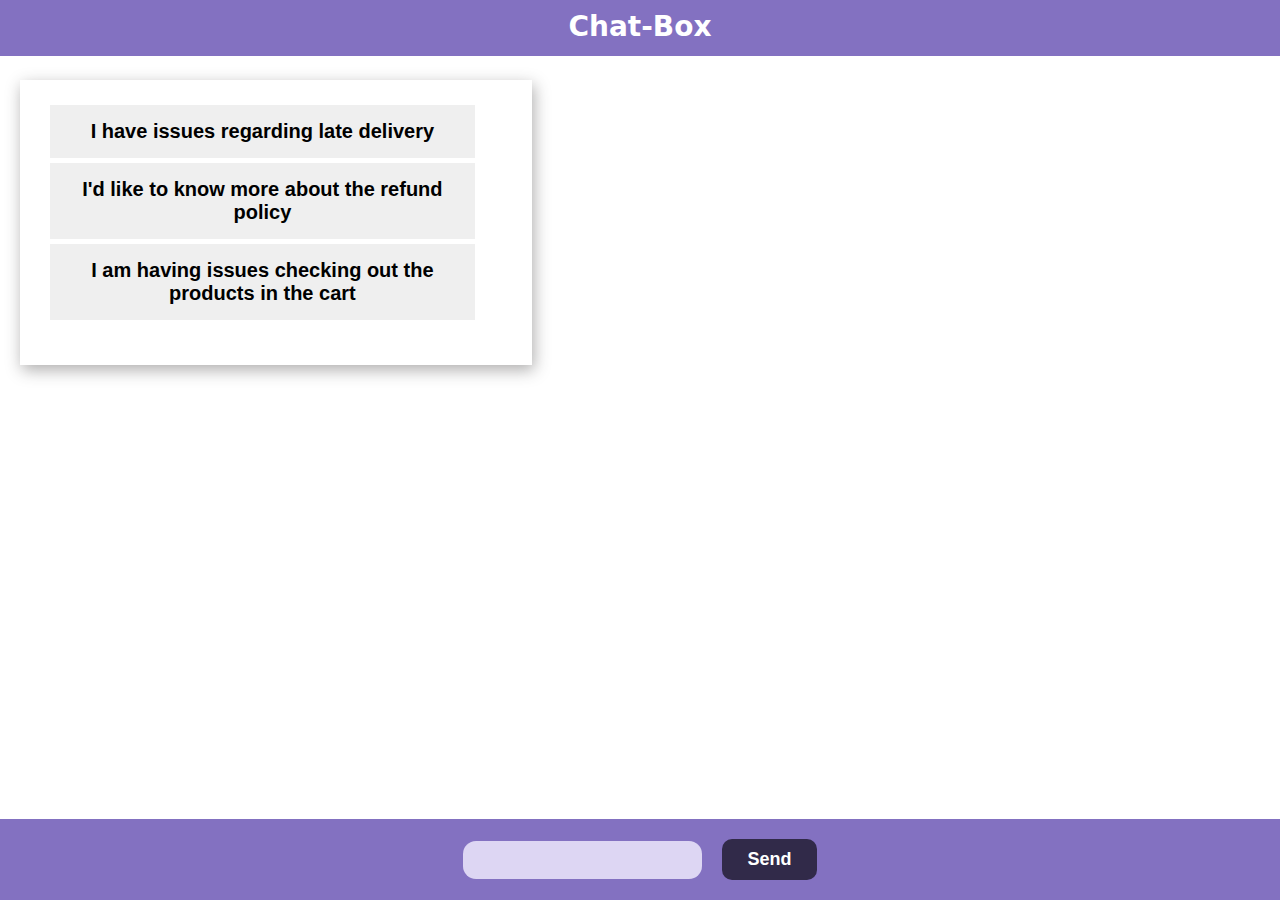
<file: all-project-combined/chat.html>
<!DOCTYPE html>
<html>
    <head>
        <meta charset="UTF-8">
        <meta name="viewport" content="width= device-width,initial-scale = 1.0">
        <title>Chat-App</title>
        <link rel="stylesheet" href="./chat.css">
    </head>
    <body>
        <div class="chat-container">
            <nav class="chat-nav">
                <div onclick="window.location.href = './index.html'" style="margin-right: 100px; margin-left: 10px;" class="back">
                  <img src="./back.png" alt="" width="30px">
                </div>
                <div>
                    <h2>Chat-Box</h2>
                </div>
            </nav>
            <div class="message-container">
               
            </div>
            <div class="chat-otpions">
                <button id="hello" onclick="hello()">I have issues regarding late delivery</button>
                <button id="sam" onclick="sam()">I'd like to know more about the refund policy</button>
                <button id="Json" onclick="json()">I am having issues checking out the products in the cart</button>
            </div>
            <div class="footer">
                <div>
                    <input type="text" id="text" class="text">
                </div>
                <div style="margin-left: 20px;">
                    <button type="button" id="send">Send</button>
                </div>
            </div>
        </div>

        <script src="./chat.js"></script>
    </body>
</html>
</file>
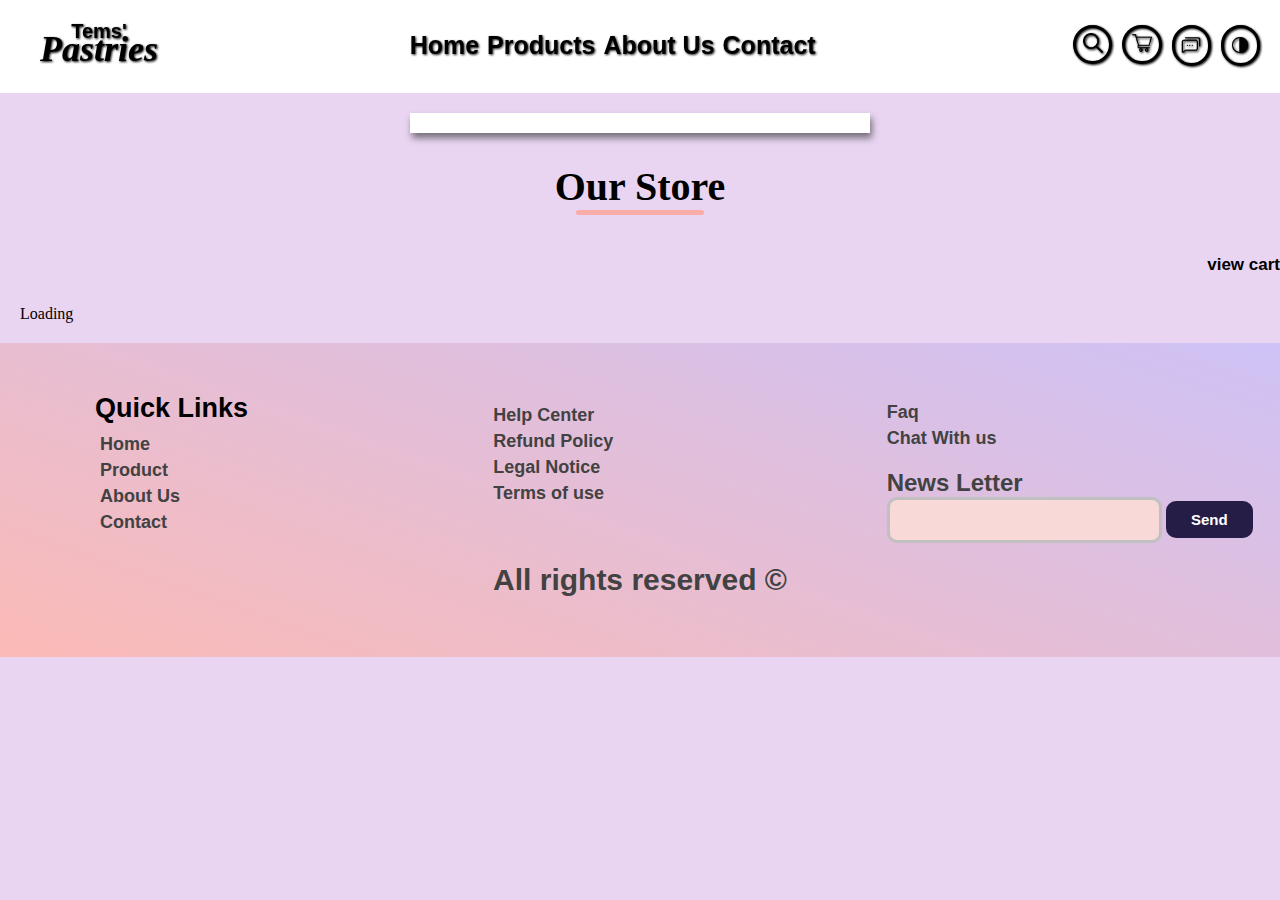
<file: all-project-combined/products.html>
<!DOCTYPE html>
<html>
    <head>
        <meta charset="UTF-8">
        <meta name="viewport" content="width = device-width, initial-scale = 1.0">
        <title>Products</title>
        <link rel="stylesheet" href="./products.css">
       <script src="https://ajax.googleapis.com/ajax/libs/jquery/3.6.3/jquery.min.js"></script>
    </head>
    <body>
        <div class="nav-body-background">
            <div class="idk">
                <!-- Nav container -->
           <nav class="nav-container">
               <!-- logo container -->
               <div class="logo-container" data-aos="fade-down" data-aos-duration="1000">
                   <!--logo-content-->
                   <div>
                    <h4>Tems'</h4>
                    <h1>Pastries</h1>
                </div>
               </div>
               <!-- Pages-Container-->
               <div class="pages-container"  data-aos="fade-down" data-aos-duration="1800">
                   <a href="./index.html"  data-aos="fade-down" data-aos-duration="2000">Home</a>
                   <a href="./index.html"  data-aos="fade-down" data-aos-duration="2200">Products</a>
                   <a href="./index.html"  data-aos="fade-down" data-aos-duration="2400">About Us</a>
                   <a href="./index.html"  data-aos="fade-down" data-aos-duration="2600">Contact</a>
               </div>
               <!-- nav-icons-container -->
               <div class="nav-icons-container"  data-aos="fade-down" data-aos-duration="2800">
                   <!-- nav-icons -->
   
                   <!-- 1 -->
                   <div class="search-icon-container">
                       <button class="search-items icons" id="search">
                           <img src="./search (1).png" alt="" width="20px">
                       </button>
                   </div>
   
                   <!-- 2 -->
                   <div class="shopping-container">
                       <button class="shopping icons" id="cart">
                           <img src="./shopping-cart.png" alt="" width="20px">
                       </button>
                       <div class="cart-notification"></div>
                   </div>
   
                   <!-- 3 -->
                   <div class="message-icon-container">
                       <button class="icons" onclick="window.location.href = './chat.html'">
                           <img src="./message.png" alt="" width="20px" style="padding-top: 2px;">
                       </button>
                   </div>
   
                    <!-- 4 -->
                    <div class="darkmode-icon-container">
                       <button class="darkmode icons">
                           <img src="./dark-mode.png" alt="" width="20px" style="padding-top: 2px;">
                       </button>
                   </div>
               </div>
               <!--navigation bars-->
               <div class="navigation-bar-container" data-aos="fade-down" data-aos-duration="2700">
                   <div class="bar1"></div>
                   <div class="bar2"></div>
                   <div class="bar3"></div>
               </div>
           </nav>
           <!-- phone screen navs -->
           <div class="pages-container-800px"data-aos="fade-left" data-aos-duration="2700" >
               <div class="page">
                   <a href="./index.html">Home</a>
               </div>
               <div class="page">
                   <a href="./index.html">Products</a>
               </div>
               <div class="page">
                   <a href="./index.html">About Us</a>
               </div>
               <div class="page">
                   <a href="./index.html">Contact</a>
               </div>
           </div>
       </div>
           <!-- End of Nav -->

             <!--input Field -->
        <div class="input-containe">
            <input type="text" class="search" id="input" placeholder="Search" style="display: none;">
        </div>

        <!--state(to keep track of every action done on the website)-->
        <div class="state-container">
            <h3 class="state-content">State Tracker</h3>
        </div>

    </div>
        <div class="container-store">
            <div class="products-container">
                <div class="header">
                    <div class="nav">
                        <h1 class="nav-title">Our Store</h1>
                         <div class="underline"></div>
                    </div>
                    <p style="text-align: end; font-size: 17px; font-family: 'Trebuchet MS', 'Lucida Sans Unicode', 'Lucida Grande', 'Lucida Sans', Arial, sans-serif;
                    font-weight: 900; cursor: pointer; user-select: none;" class="view-cart">view cart</p>
                </div>
            </div>
                <div class="product-container">Loading</div>
    
        </div>
             
        <div class="all-cart-items">
            <div class="display-cart-items">
                <div class="close-cart-container">
                    <button class="close-cart">X</button>
                </div>
                <div class="title-container">
                    <div class="title">Your Bag</div>
                </div>
                <div class="checkout-container">
                    <div class="total-amount-container">
                        <div class="total-amount-label"> 
                            <p>Total Bill:</p>
                        </div>
                       <div class="total-amount" id=`${id}`>
                         <h3 id="total-amount">1200</h3>
                    </div>
                    </div>
                    <div class="check-out-container" >
                        <div class="checkout-btn buttons">
                            <button onclick="checkOut()" style="cursor: pointer;">Check Out</button>
                        </div>
                        <div class="clear-cart-btn buttons">
                            <button onclick="clearAllItemsInCart()" style="cursor: pointer;">Clear Cart</button>
                        </div>
                    </div>
                </div>
            </div>
                <div class="display-cart">

                    <h1>Cart is Empty</h1>
                </div>
            </div>

            <div class="main-form-container">
                <div class="close-form-container">
                    <button class="close-form">X</button>
                </div>
                <div class="check-out-form-container">
                    <div class="check-out-title-container">
                        <h1 class="check-out-title">Check Out Form</h1>
                    </div>
                    
                    <div class="check-out-form">
                        <div class="name-container">
                            <label for="name">Enter your Fullname</label>
                            <input type="text" class="form-check-out" name="name" id="name">
                        </div>
    
                        <div class="email-container">
                            <label for="email">Enter your Email</label>
                            <input type="text" class="form-check-out" name="email" id="email">
                        </div>
    
                        <div class="address-container">
                            <label for="address">Enter your Address</label>
                            <input type="text" class="form-check-out" name="address" id="address">
                        </div>
    
                        <div class="phone-container">
                            <label for="phone">Enter your Phone-number</label>
                            <input type="text" class="form-check-out" name="phone" id="phone">
                        </div>
    
                        <div class="check-out-btn-container">
                            <button class="check-out-btn" style="border: none;">Confirm Check-out</button>
                        </div>
                    </div>
                </div>
            </div>
        </div>
    </div>
</div>

            <div style="margin-top: 20px;" class="footer-all-container">
                <footer class="footer">
                    <div class="footer-container">
                         <div>
                             <h2 class="quicklink">Quick Links</h2>
                             <a href="./index.html">Home</a>
                             <a href="./index.html">Product</a>
                             <a href="./index.html">About Us</a>
                             <a href="./index.html">Contact</a>
                         </div>
                         <div style="margin-top: 7px;">
                             <a href="#">Help Center</a>
                             <a href="#">Refund Policy</a>
                             <a href="#">Legal Notice</a>
                             <a href="#">Terms of use</a>
                         </div>
         
                         <div style="margin-top: 4px;">
                             <a href="#">Faq</a>
                             <a href="#">Chat With us</a>
                            <div class="news-letter-container">
                             <h3 class="news-letter">News Letter</h3>
                             <input type="text" name="" id="" class="news-letter-textfield">
                             <button class="news-letter-btn" >Send</button>
                            </div>
                         </div>
                    </div>
                    <div style="text-align: center;">
                    <h3 class="last-text">All rights reserved &copy;<span class="current-date"></span> </h3>
                    <!--Footer Icons -->
                    <div class="footer-icon">
         
                     <!--icon-1-->
                     <div class="shopping-container" style="margin-left: 10px;">
                         <button class="icons" id="cart" >
                             <img src="./shopping-cart.png" alt="" width="20px">
                         </button>
                         <div class="cart-notification"></div>
                     </div>
         
                     <!--icon-2-->
                     <div class="message-icon-container" style="margin-left: 10px;">
                        <button  class="icons">
                         <img src="./message.png" alt="" width="20px" style="padding-top: 2px;" onclick="window.location.href= './chat.html'">
                        </button>
                     </div>
         
                      <!--icon-3-->
                      <div class="darkmode-icon-container" style="margin-left: 10px;">
                        <button class="darkmode icons">
                             <img src="./dark-mode.png" alt=""  width="20px" style="padding-top: 2px;">
                        </button>
                     </div>
         
                      <!--icon-4-->
                      <div style="margin-left: 10px;">
                         <button  class="icons">
                             <img src="./linkedin.png" alt="" width="20px" style="padding-top: 2px;">
                         </button>
                     </div>
                    </div>
                    </div>
         
                 </footer>
            </div>

        <script src="./product.js"></script>
        <script src="./products.js"></script>
    </body>
</html>
</file>
<file: all-project-combined/chat.css>
*{
    margin: 0;
    padding: 0;
    box-sizing: border-box;
}
:root{
    --first-color: #312a49;
    --second-color: #FAACA8;
    --third-color:#DDD6F3;
    --fourth-color: #c0b0f4;
    --gradient: linear-gradient(19deg, #FAACA8 20%, #cac0ed 100%);
}
::selection{
    background-color: #8371c1;
    color: #fff;
} 
.chat-nav{
    background-color:#8371c1;
    color: #FFf;
    padding: 10px;
    position: fixed;
    padding-bottom: 13px;
    top: 0;
    right: 0;
    left: 0;
   display: block;
   text-align: center;
}
.back{
    display: none;
}
.chat-nav h2{
    /* letter-spacing: 1px; */
    font-size: 28px;
    font-weight: 700;
   font-family: system-ui, -apple-system, BlinkMacSystemFont, 
   'Segoe UI', Roboto, Oxygen, Ubuntu, Cantarell, 'Open Sans', 'Helvetica Neue', sans-serif;
}
.message-container{
    margin-top: 80px;
    
}
.footer{
    position: fixed;
    bottom: 0px;
    left: 0;
    right:0;
    background-color: #8371c1;
    padding: 20px;
    display: flex;
    justify-content: center;
    align-items: center;
}
.footer input{
    width: 100%;
    border-radius: 13px;
    border: none;
    background-color: var(--third-color);
    padding-bottom: 10px;
    padding: 10px;
    padding-top: 10px;
    font-family: 'Trebuchet MS', 'Lucida Sans Unicode', 'Lucida Grande', 'Lucida Sans', Arial, sans-serif;
    font-weight: 900;
    font-size: 16px;
    color: #3d3c3c;
}
.footer button{
    background-color: #312a49;
    color: #fff;
    padding: 10px 25px;
    border: none;
    font-size: 18px;
    font-weight: 900;
    font-family: 'Trebuchet MS', 'Lucida Sans Unicode', 'Lucida Grande', 'Lucida Sans', Arial, sans-serif;
    border-radius: 10px;
    cursor: pointer;
}
.user-message{
    background-color: #8371c1;
    color: #fff;
    margin-bottom: 10px;
    font-size: 20px;
    font-family: Arial, Helvetica, sans-serif;
    margin-bottom: 10px;
    font-weight: 700;
    padding: 10px;
    width: 60%;
    margin-left: 36%;
    padding: 14px 30px;
    border-radius: 10px;
    box-shadow: 2px 5px 15px rgba(52, 51, 51, 0.4);
    cursor: pointer;
}
.response{
    margin-top: 30px;
    background-color: #fff;
    color: #8371c1;
    font-size: 20px;
    font-family: Arial, Helvetica, sans-serif;
    margin-bottom: 10px;
    font-weight: 700;
    width: 60%;
    margin-left: 10px;
    padding: 14px 30px;
    box-shadow: 2px 5px 15px rgba(52, 51, 51, 0.4);
    border-radius: 10px;
    cursor: pointer;
}
.chat-otpions{
    background-color: #ffffff;
    box-shadow: 2px 5px 15px rgba(52, 51, 51, 0.4);
    width: 40%;
    padding: 20px;
    margin-left: 20px;
    padding-bottom: 45px;
    margin-bottom: 80px;
    margin-top: 30px;
}
.chat-otpions button{
  display: block;
  margin-top: 5px;
  /* background: content-box; */
  padding: 15px 25px;
  margin-left: 10px;
  font-size: 20px;
  font-family: 'Trebuchet MS', 'Lucida Sans Unicode', 'Lucida Grande', 'Lucida Sans', Arial, sans-serif;
  font-weight: 900;
  width: 90%;
  border: none;
  cursor: pointer;
} 
@media (max-width:800px) {
    .chat-otpions{
        width: 80%;
    }
    .back{
        display: block;
    }
    .chat-nav{
        display: flex;
        align-items: center;
        text-align: center;
    }
}
@media (max-width:500px) {
    .response{
        width: 70%;
    }
    .user-message{
        width: 70%;
    }
    .chat-otpions{
        width: 90%;
        margin-left: 15px;
        margin-right: 30px;
    }
}
</file>
<file: all-project-combined/products.css>
*{
    margin: 0;
    padding: 0;
    box-sizing: border-box;
}
::selection{
    background-color: rgb(56, 18, 56);
    color: #fff;
}
:root{
    --color-one:#FAACA8;

}
body{
    background-color: rgb(233, 213, 242);
}
/* **************** BENGINNING OF NAV ****************** */
.nav-body-background {
    padding-bottom: 50px;
}
  
  .nav-container {
    display: flex;
    justify-content: space-between;
    align-items: center;
    align-content: center;
    cursor: pointer;
    user-select: none;
    padding-top: 20px; 
    background-color: #fff;
    padding-bottom: 23px;

}
  
  .fixed-nav {
    position: fixed;
    top: 0;
    left: 0;
    z-index: 100;
    right: 0;
    padding-bottom: 20px;
    transition: .900s; }
  
  .logo-container {
    margin-left: 40px; }
  
    .logo-container h4{
      font-size: 20px;
      font-family: 'Trebuchet MS', 'Lucida Sans Unicode', 'Lucida Grande', 'Lucida Sans', Arial, sans-serif;
      font-weight: 900;
      text-align: center;
       filter: drop-shadow(1px 1px 1px black); 
    }
    
    .logo-container h1{
      margin-top: -15px;
      font-size: 36px;
      font-family: cursive;
      font-weight: 900;
      font-style: italic;
      filter: drop-shadow(1px 1px 1px black);
    }
  
  .pages-container a {
    margin-left: 4px;
    text-decoration: none;
    color: black;
    font-size: 25px;
    font-weight: 900;
    filter: drop-shadow(1px 1px 1px #1d1c1c);
    font-family: 'Trebuchet MS', 'Lucida Sans Unicode', 'Lucida Grande', 'Lucida Sans', Arial, sans-serif; }
  
  .nav-icons-container {
    display: flex;
    margin-right: 20px; }
  
  .nav-icons-container div {
    margin-left: 10px; }
  
  .icons {
    background: none;
    border: 3px solid black;
    cursor: pointer;
    border-radius: 120px;
    padding: 5px 6.6px;
    filter: drop-shadow(1px 1px 1px #000000); }
  
  .navigation-bar-container {
    margin-right: 30px;
    filter: drop-shadow(1px 1px 1px black);
    cursor: pointer;
    display: none; }
  
  .bar1, .bar2, .bar3 {
    background-color: #141414;
    width: 30px;
    height: 4px;
    margin-top: 3px;
    cursor: pointer; }
  
  .pages-container-800px {
    margin-left: 30px;
    margin-top: 20px;
    display: none; }
  
  .pages-container-800px div {
    margin-top: 10px; }
  
  .pages-container-800px a {
    text-decoration: none;
    color: rgb(28, 28, 28);
    font-weight: 900;
    filter: drop-shadow(1px 1px 1px #1d1c1c);
    font-family: 'Trebuchet MS', 'Lucida Sans Unicode', 'Lucida Grande', 'Lucida Sans', Arial, sans-serif;
    transition: .900s; 
  }
  .shopping-container{
    position: relative;
  }
  .cart-notification{
    position: absolute;
    top: 0;
    right: 0;
    background-color: red;
    border-radius: 50%;
    height: 12px;
    display: none;
    width: 12px;
  }
  .search {
    margin-left: 34%;
    width: 27%;
    height: 30px;
    border-radius: 40px;
    border: 2px solid #1d1d1e;
    padding-left: 20px;
    font-size: 16px;
    font-weight: 900;
    color: #1c1c1d;
    font-family: 'Trebuchet MS', 'Lucida Sans Unicode', 'Lucida Grande', 'Lucida Sans', Arial, sans-serif; }
    .state-container{
      text-align: center;
      background-color: #ffffff;
      margin-top: 20px;
      width: 36%;
      margin-left: 32%;
      /*  */
     padding: 10px;
     box-shadow: 2px 5px 7px rgba(38, 38, 38, 0.6);
    }
    .state-container .state-content{
      font-family: 'Trebuchet MS', 'Lucida Sans Unicode', 'Lucida Grande', 'Lucida Sans', Arial, sans-serif;
      font-weight: 900;
      font-size: 20px;
      display: none;
    }
  
    .main-form-container{
      margin: 5% auto 0;
      padding: 30px;
      width: 50%;
      background-color: #8e7fc0;
      box-shadow: 4px 8px 19px rgba(67, 66, 66, 0.5);
      display: none; 
    }
    .check-out-form-container{
      text-align: center;
    }
    .check-out-title{
      font-family:'Gill Sans', 'Gill Sans MT', Calibri, 'Trebuchet MS', sans-serif;
      margin-bottom: 30px;
      font-weight: 900;
      font-size: 30px;
      color: #fff;
    }
    .name-container, .email-container,.address-container,.phone-container{
      position: relative;
    }
    .check-out-form label{
      position: absolute;
      left: 45px;
      top: 10px;
      font-size: 16px;
      color:#424242;
      font-weight: 900;
      font-family: 'Trebuchet MS', 'Lucida Sans Unicode', 'Lucida Grande', 'Lucida Sans', Arial, sans-serif;
    }
    .form-check-out, .check-out-btn{
      margin-bottom: 10px;
      border: none;
      background: #cec2f6;
      width: 90%;
      border-radius: 10px;
      height: 40px;
      font-size: 16px;
      color:#424242;
      padding-left: 20px;
      font-weight: 900;
      font-family: 'Trebuchet MS', 'Lucida Sans Unicode', 'Lucida Grande', 'Lucida Sans', Arial, sans-serif;
    }
    .check-out-btn-container{
      margin-top: 10px;
      cursor: pointer;
    }
    .check-out-btn{
      cursor: pointer;
      font-size: 17px;
      padding-left: 0px;
      border: 2px solid grey;
      font-weight: 900;
      font-family: 'Trebuchet MS', 'Lucida Sans Unicode', 'Lucida Grande', 'Lucida Sans', Arial, sans-serif;
    }
  /* **************** END OF NAV ****************** */

/* .nav{
    text-align: center;
} */
.nav-title{
    text-align: center;
    font-size: 40px;
    margin-top: -20px;
    font-family: cursive;
    font-weight: 900;
}
.underline{
    background: #FAACA8;
    width: 10%;
    height: 5px;
    margin-left: 45%;
    border-radius: 10px;
    margin-bottom: 40px;
}
.product-container{
    display: grid;
    grid-template-columns: repeat(3,1fr);
    gap: 30px;
    margin-left: 20px;
    margin-right: 20px;
    margin-top: 30px;
}

.product-image{
    width: 100%;
    border: 5px solid var(--color-one);
    height: 100%;
}
.price-title-container{
    display: flex;
    justify-content: space-between;
    align-items: center;
    border-bottom: 2px solid silver;
}
.title-container h2{
    font-size: 20px;
    font-weight: 900;
    font-family: 'Trebuchet MS', 'Lucida Sans Unicode', 'Lucida Grande', 'Lucida Sans', Arial, sans-serif;
    color: #615d5d;
}
.price-container h2{
    font-size: 20px;
    font-weight: 900;
    font-family: 'Trebuchet MS', 'Lucida Sans Unicode', 'Lucida Grande', 'Lucida Sans', Arial, sans-serif;
    color: #615d5d;
}
.description{
    text-align: left;
    margin-top: 10px;
    color: #615d5d;
    font-size: 15px;
    font-weight: 500;
    font-family: system-ui, -apple-system, BlinkMacSystemFont, 'Segoe UI', Roboto, Oxygen, Ubuntu, Cantarell, 'Open Sans', 'Helvetica Neue', sans-serif;
}
.all-cart-items{
  display: none;
}
.display-cart-items{
  transition:all  3s linear;
  text-align: left; 
} 
/* .container-store{
  display: none;
} */
.display-cart{
  text-align: center;
  margin-top: 40px;
}
.display-none{
  display: none;
  transition:all  1s linear;
}
.special{
  background: white;
  transition: all 1s linear;
}
.title-container .title{
  text-align: center;
  font-size: 35px;
  font-weight: 900;
  font-family: cursive;
}

.checkout-container{
  text-align: center;
}
.total-amount-container{
  display: flex;
  margin-top: 20px;
  justify-content: center;
  align-items: center;
}
.total-amount-label p{
  font-size: 20px;
  font-family:Verdana, Geneva, Tahoma, sans-serif;
  font-family: 900;
  letter-spacing: 2px;
}
.total-amount{
  margin-left:4px;
}
#total-amount{
  color: green;
  font-size: 23px;
  font-style: italic;
  font-weight: 900;
  font-family: 'Trebuchet MS', 'Lucida Sans Unicode', 'Lucida Grande', 'Lucida Sans', Arial, sans-serif;
}
.check-out-container{
  display: flex;
  justify-content: center;
  align-items: center;
  margin-top: 10px;
}
.clear-cart-btn{
  margin-left: 5px;

}
.buttons button{
  background: rgb(56, 18, 56);
  padding: 6px 10px;
   border: none;
  border-radius: 5px;
  color: #fff;
  font-weight: 900;
  font-family: 'Trebuchet MS', 'Lucida Sans Unicode', 'Lucida Grande', 'Lucida Sans', Arial, sans-serif;
}

.cart-image{
  width: 120px;
  border-radius: 10px;
  box-shadow: 2px 3px 6px rgba(67, 66, 66, 0.5);
}
.close-cart-container,.close-form-container{
  margin-top: 30px;
  margin-left: 30px;
  display: none;
}
.close-form-container{
  display: block;
}
.close-cart,.close-form{
  border: none;
  background: none;
  font-size: 30px;
  font-family: 'Trebuchet MS', 'Lucida Sans Unicode', 'Lucida Grande', 'Lucida Sans', Arial, sans-serif;
  font-weight: 900;
  color: red;
  cursor: pointer;
}
.item-content{
  margin-left: 10px;
}
.item-content h2{
  color: rgb(44, 42, 42);
  font-size: 23px;
  font-weight: 900;
  margin-bottom: 8px;
  font-family: 'Trebuchet MS', 'Lucida Sans Unicode', 'Lucida Grande', 'Lucida Sans', Arial, sans-serif;
}
.item-content h3{
  color: rgb(44, 42, 42);
  font-size: 18px;
  font-family:Arial, Helvetica, sans-serif;
  margin-bottom: 5px;
}
.item-content button{
  background: none;
  color: rgb(44, 42, 42);
  border: none;
  margin-top: -3px;
  font-family: cursive;
  font-weight: 900;
  font-size: 15px;
}
.quantity h2{
  color: rgb(44, 42, 42);
  font-size: 27px;
  font-weight: 900;
  font-family: 'Trebuchet MS', 'Lucida Sans Unicode', 'Lucida Grande', 'Lucida Sans', Arial, sans-serif;
} 
.cart-container{
  display: grid;
  grid-template-columns: repeat(3,1fr);
  margin-top: 50px;
}

.image-container {
  margin-right: 10px;
  background:none;
}
.cart-image{
  width: 20%;
  height: 80px;
   border-radius: 100px; 
  /* box-shadow: 2px 3px 6px rgba(67, 66, 66, 0.5); */
}

.footer {
  background-color: #FAACA8;
  background-image: linear-gradient(19deg, #fbbab6 0%, #cec2f6 100%);
  padding-top: 50px;
  padding-bottom: 60px; }

.footer-container {
  display: grid;
  grid-template-columns: repeat(3, 1fr);
  margin-left: 100px; }

.quicklink {
  margin-bottom: 10px;
  font-size: 27px;
  margin-left: -5px;
  font-weight: 900;
  font-family: 'Franklin Gothic Medium', 'Arial Narrow', Arial, sans-serif; }

.footer-container div a {
  display: block;
  font-style: none;
  color: #424242;
  font-size: 18px;
  text-decoration: none;
  font-weight: 900;
  font-family: 'Trebuchet MS', 'Lucida Sans Unicode', 'Lucida Grande', 'Lucida Sans', Arial, sans-serif;
  margin-top: 5px; }

.news-letter {
  font-size: 24px;
  font-weight: 900;
  margin-top: 20px;
  font-family: 'Trebuchet MS', 'Lucida Sans Unicode', 'Lucida Grande', 'Lucida Sans', Arial, sans-serif;
  color: #424242; }

.news-letter-textfield {
  width: 70%;
  padding-bottom: 10px;
  padding-top: 10px;
  padding-left: 10px;
  color: #424242;
  font-size: 17px;
  font-family: 'Trebuchet MS', 'Lucida Sans Unicode', 'Lucida Grande', 'Lucida Sans', Arial, sans-serif;
  font-weight: 900;
  border: 3px solid silver;
  border-radius: 10px;
  background-color: #f9d9d8; 
}
.addToCart{
  color: white;
  background: #424141;
  cursor: pointer;
  border: none;
  border-radius: 5px;
  font-size: 14px;
  font-weight: 900;
  font-family: 'Trebuchet MS', 'Lucida Sans Unicode', 'Lucida Grande', 'Lucida Sans', Arial, sans-serif;
  padding: 8px 10px;
  margin-top: 4px;
}
.last-text {
  font-size: 30px;
  margin-top: 20px;
  font-family: 'Gill Sans', 'Gill Sans MT', Calibri, 'Trebuchet MS', sans-serif;
  font-weight: 900;
  color: #424242; }

  .news-letter-btn{
    background: #261d46;
    border: none;
    padding: 10px 25px;
    border-radius: 10px;
    color: #fff;
    font-size: 15px;
    font-weight: 900;
    font-family: 'Gill Sans', 'Gill Sans MT', Calibri, 'Trebuchet MS', sans-serif;
  }
  
  .footer-icon{
    display: none;
  }

.display{
    display: block;
    transition:all  3s linear;
}
.transition{
    transition: all 2s linear;
}
.dark {
  background: #292729;
  color: #f3f2f2;
  transition: .900s; }
@media (max-width: 800px) {
    .product-container{
        display: block;
        text-align: center;
    }
    .underline{
        width: 30%;
        margin-left: 30%;
    }
    .quantity{
        margin-top: 4px;
    }
    .products{
        margin-bottom: 10px;
    }
    .cart-container{
        display: flex;
        justify-content: space-evenly;
        margin-top: 30px;
        align-items: center;
    }
    .logo-container{
      margin-left: 20px;
    }
    .title{
        text-align: center;
        font-size: 30px;
        font-family: cursive;
        font-weight: 900;
        margin-top: 10px;
        color: #000;
        letter-spacing: 2px;
    }
     .cart-image{
        width: 70px;
        border-radius: 30px;
        box-shadow: 2px 3px 6px rgba(67, 66, 66, 0.5);
    } 
    .close-cart-container{
        margin-top: 30px;
        margin-left: 30px;
        display: block;
    }
    .close-cart{
        border: none;
        background: none;
        font-size: 30px;
        font-family: 'Trebuchet MS', 'Lucida Sans Unicode', 'Lucida Grande', 'Lucida Sans', Arial, sans-serif;
        font-weight: 900;
        color: red;
    }
    .item-content{
        margin-left: 10px;
    }
    .item-content h2{
        color: rgb(44, 42, 42);
        font-size: 23px;
        font-weight: 900;
        margin-bottom: 8px;
        font-family: 'Trebuchet MS', 'Lucida Sans Unicode', 'Lucida Grande', 'Lucida Sans', Arial, sans-serif;
    }
    .item-content h3{
        color: rgb(44, 42, 42);
        font-size: 18px;
        font-family:Arial, Helvetica, sans-serif;
        margin-bottom: 5px;
    }
    .item-content button{
        background: none;
        color: rgb(44, 42, 42);
        border: none;
        margin-top: -3px;
        font-family: cursive;
        font-weight: 900;
        font-size: 15px;
    }
    .quantity h2{
        color: rgb(44, 42, 42);
        font-size: 27px;
        font-weight: 900;
        font-family: 'Trebuchet MS', 'Lucida Sans Unicode', 'Lucida Grande', 'Lucida Sans', Arial, sans-serif;
    } 
    .nav-icons-container {
        display: none; }
    
      .pages-container {
        display: none; }
    
      .navigation-bar-container {
        display: block; }
    
      #home {
        display: block;
        text-align: center;
        margin-top: 55px;
        margin-left: -10px; }
        #home div h1 {
          font-size: 30px;
          width: 100%; }
        #home div a {
          text-align: center;
          font-size: 16px;
          width: 100%; }
        #home .home-img {
          margin-left: 0; }
    
      .pages-container-800px a {
        font-size: 23px; 
  }
        .pages-container-800px {
          background-color: white;
          margin-top: -10px;
          margin-left: -10px;
          padding-left: 40px;
          padding-top: 10px;
          padding-bottom: 20px;
        }
        .footer-container {
          display: grid;
          grid-template-columns: repeat(2, 1fr);
          margin-left: 20px; }
      
        .news-letter-textfield {
          width: 100%;
          padding-bottom: 5px; }
      
        .footer-container div a {
          margin-top: 10px; }
        .footer-icon{
          display: flex;
          justify-content: center;
          align-items: center;
          }
          .last-text{
            margin-top: 40px;
            font-size: 26px;
            margin-bottom: 10px;
          }
          .quicklink{
            margin-bottom: 20px;
          }
          .footer a{
            font-size: 18px;
          }
          .news-letter-container{
            display: none;
          }
          .footer{
            padding-bottom: 20px;
            
          }
          .buttons button{
            padding: 9px 16px; 
            font-weight: 900;
            font-size: 16px;
            margin-bottom: 30px;
          }
          .state-container{
            width: 70%;
            margin-left: 15%;
          }
          .main-form-container{
            width: 96%;
          }
          .check-out-form label{
            left: 34px;
          }
}
</file>
